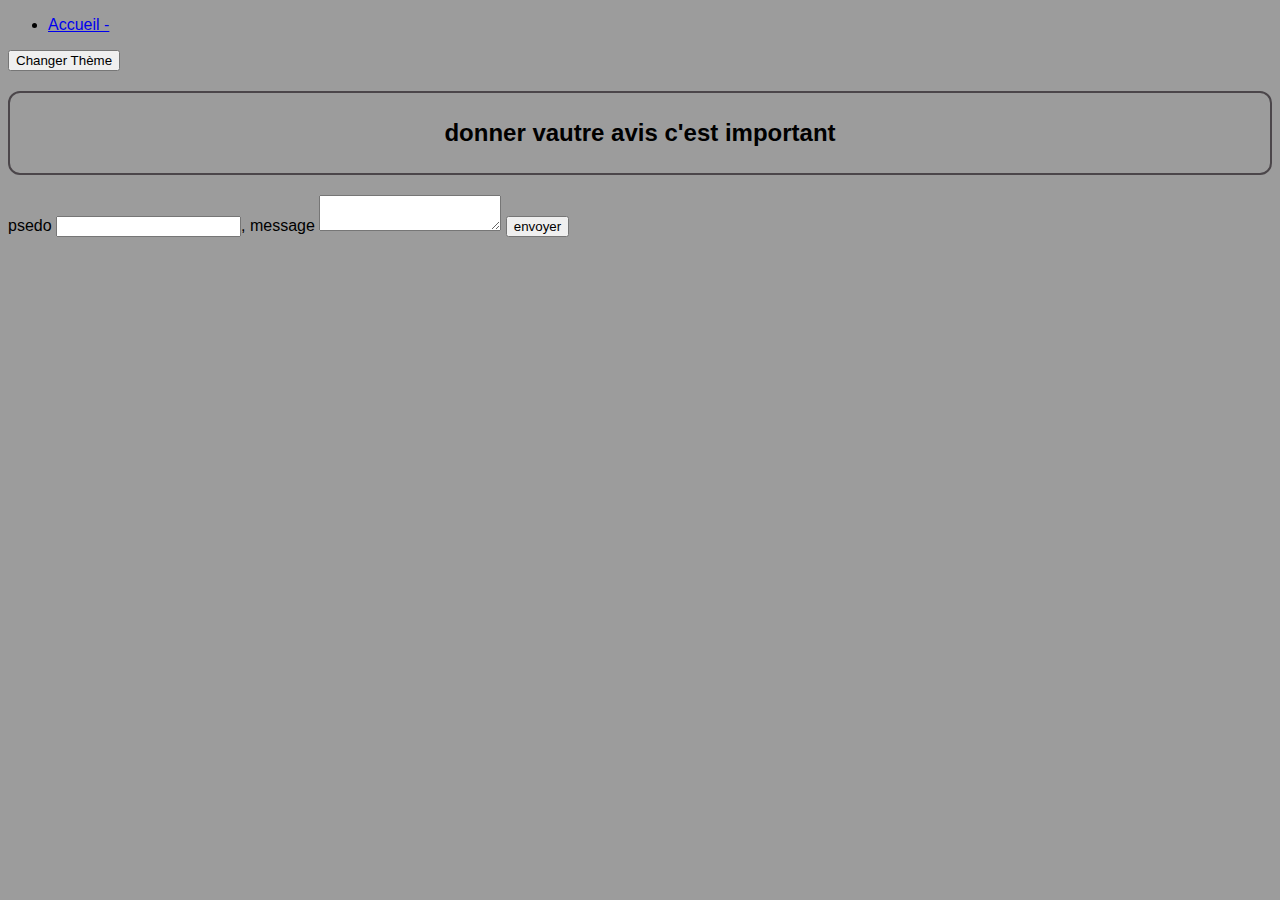
<file: avie.html>
<!DOCTYPE html>
<html lang="en">
<head>
    <meta charset="UTF-8">
    <meta name="viewport" content="width=device-width, initial-scale=1.0">
    <title>Document</title>
    <link rel="stylesheet" href="style.css">
</head>
<div class="container">
<body>
        <header>
            <nav>
                <ul class="menu">
                
                    <li>
                    <a href="index.html"> Accueil - </a >
                    </li>
                </ul>
            </nav>
        </header>
        <button id="theme-toggle">Changer Thème</button>
    

    </script>
</body>
<footer>

</footer>
    <nav></nav>
    <main>
    <section>
        <h2>donner vautre avis c'est important 
        </h2>
         <form id="contact-form"> 
            <label> 
                psedo <input type="text">, 
                message <textarea id="message-input"> </textarea> 
                    <button type="submit"> envoyer  </button>
            </label>
        </form>
        <p id="form-message"></p>
    </section>
</main>
    <script src="script.js"></script>
</body>

</div>
</html>
</file>
<file: style.css>
h1{border: 2px solid rgb(75 70 74);
  border-radius: 0.5em;

  height: 50px;
  display: flex;
  align-items: center;
  justify-content: center;}
h2 { 
    font-style: italic, 'Smooch Sans', 200px; border: 2px solid rgb(75 70 74);
  border-radius: 0.5em;

  height: 80px;
  display: flex;
  align-items: center;
  justify-content: center;
 }
h3{
  
   width: 1200px;
}
body {
    font-family :'Franklin Gothic Medium', 'Arial Narrow', Arial, sans-serif;

    background-color: rgb(156, 156, 156);
    
    color: rgb(0, 0, 0);
    
    margin: 20;
    
}
.kenshi {
     max-width: 1000px;
     
}
.carte {
     max-width: 410px;
     
}
.races {
     max-width: 720px;
     
}
.monde {
     max-width: 740px;
     
}

/* ... vos styles existants ... */

body.dark-mode {
  background-color: rgb(0, 0, 0);
  color: rgb(156, 156, 156);
}

body.dark-mode .container {
  background-color: rgb(0, 0, 0);
  /* Ajoutez d'autres styles pour le dark mode si nécessaire */
}

body.dark-mode a {
  color: rgb(156, 156, 156);
}
.wrapper2 {
  display: grid;
  grid-template-columns: repeat(2, 1fr);
  grid-gap: 10px;
  grid-auto-rows: minmax(100px, auto);
}
.wrapper {
  display: grid;
  grid-template-columns: repeat(3, 1fr);
  grid-gap: 10px;
  grid-auto-rows: minmax(100px, auto);
}

.page-header,

.page-footer {
  background-color: rgb(75 70 74);
  color: white;
  padding: 20px;
}
.page-footer{
  background-color: rgb(75 70 74);
  color: white;
  padding: 0px;
}
p {
  margin: 0 0 1em 0;
}
.box1 {
  border-style: solid;
  border-width: 1px;
  display: block;
  width: 100px;
  height: 100px;
  background-color: rgb(156, 156, 156);
  transition:
    width 2s,
    height 2s,
    background-color 2s,
    rotate 2s;
}

.box1:hover {
  background-color: #00ff00;
  width: 200px;
  height: 200px;
  rotate: 180deg;
}
.box2 {
  border-style: solid;
  border-width: 1px;
  display: block;
  width: 100px;
  height: 100px;
  background-color: rgb(156, 156, 156);
  transition:
    width 2s,
    height 2s,
    background-color 2s,
    rotate 2s;
}

.box2:hover {
  background-color: #ff0000;
  width: 200px;
  height: 200px;
  rotate: 180deg;
}
.box3 {
  border-style: solid;
  border-width: 1px;
  display: block;
  width: 100px;
  height: 100px;
  background-color: rgb(156, 156, 156);
  transition:
    width 2s,
    height 2s,
    background-color 2s,
    rotate 2s;
}

.box3:hover {
  background-color: #ffe600;
  width: 200px;
  height: 200px;
  rotate: 180deg;
}
.box4 {
  border-style: solid;
  border-width: 1px;
  display: block;
  width: 100px;
  height: 100px;
  background-color: rgb(156, 156, 156);
  transition:
    width 2s,
    height 2s,
    background-color 2s,
    rotate 2s;
}

.box4:hover {
  background-color: #ff00dd;
  width: 200px;
  height: 200px;
  rotate: 180deg;
}
</file>
